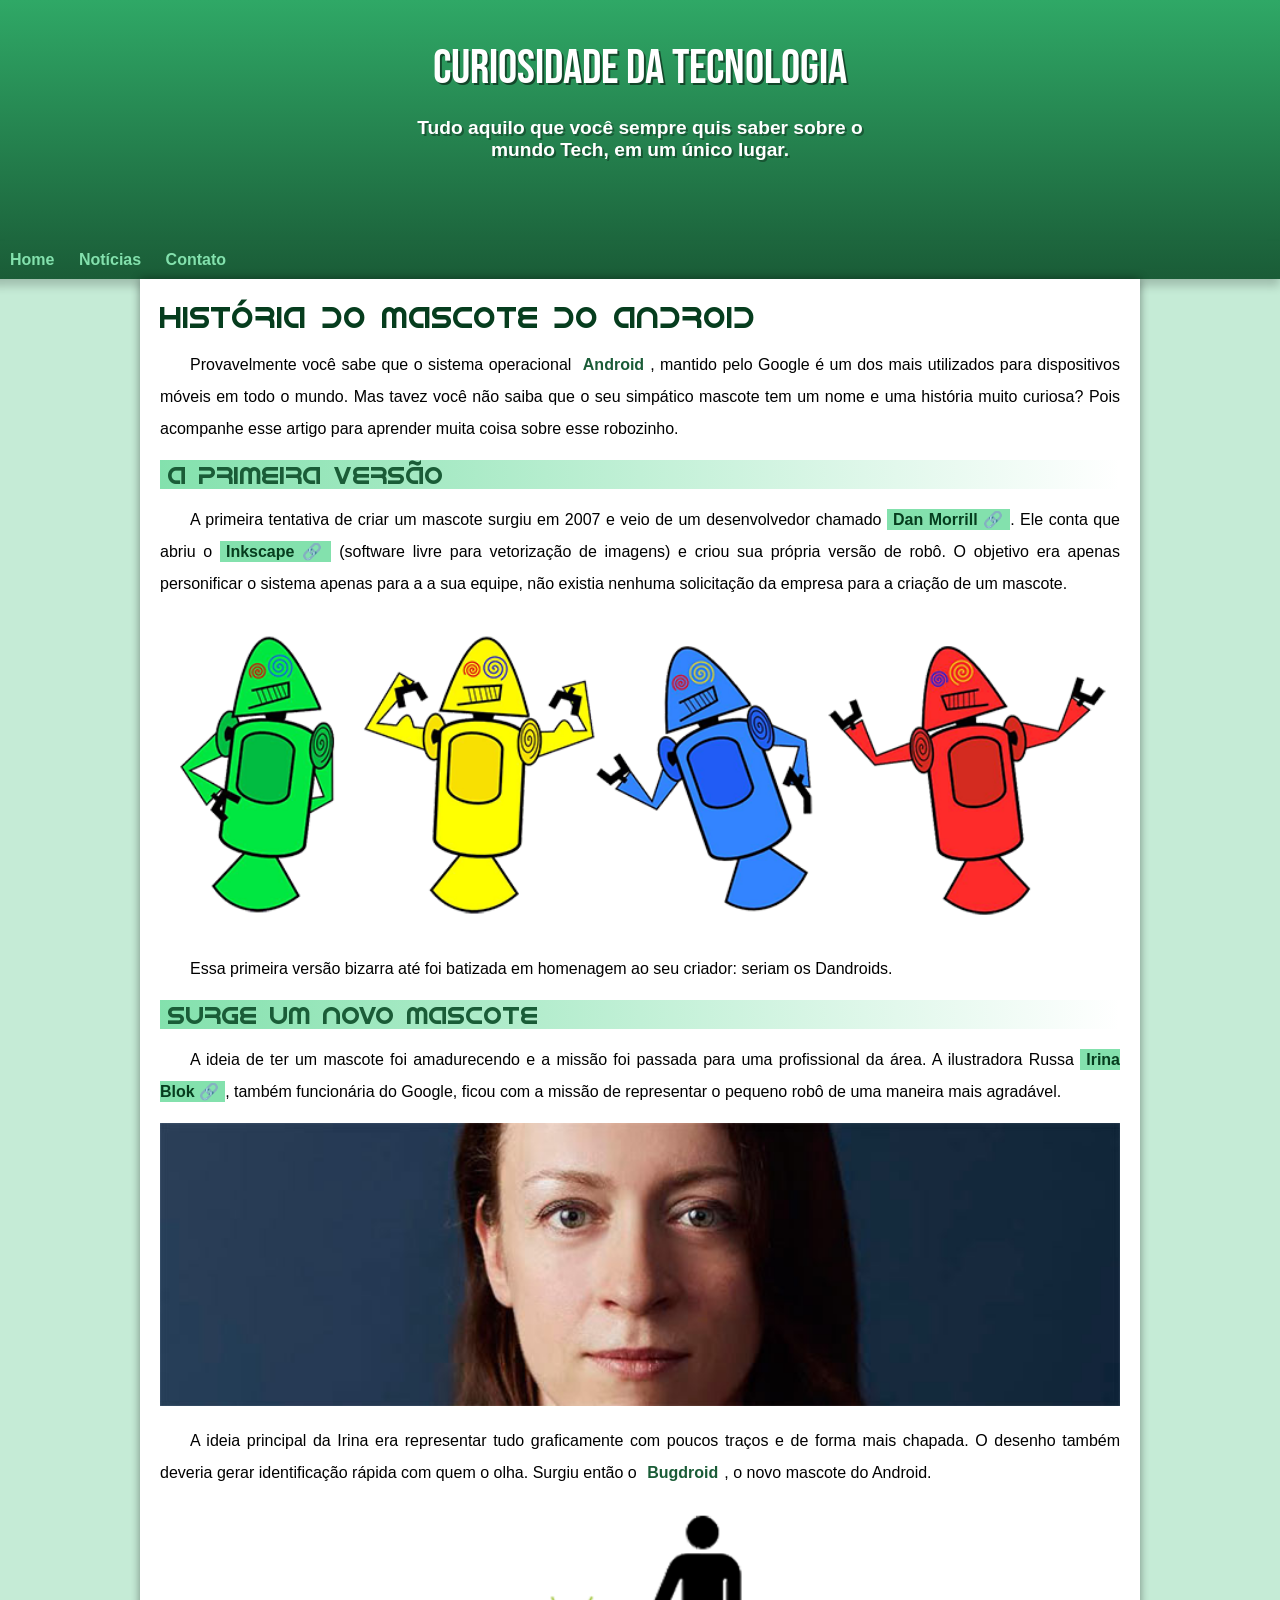
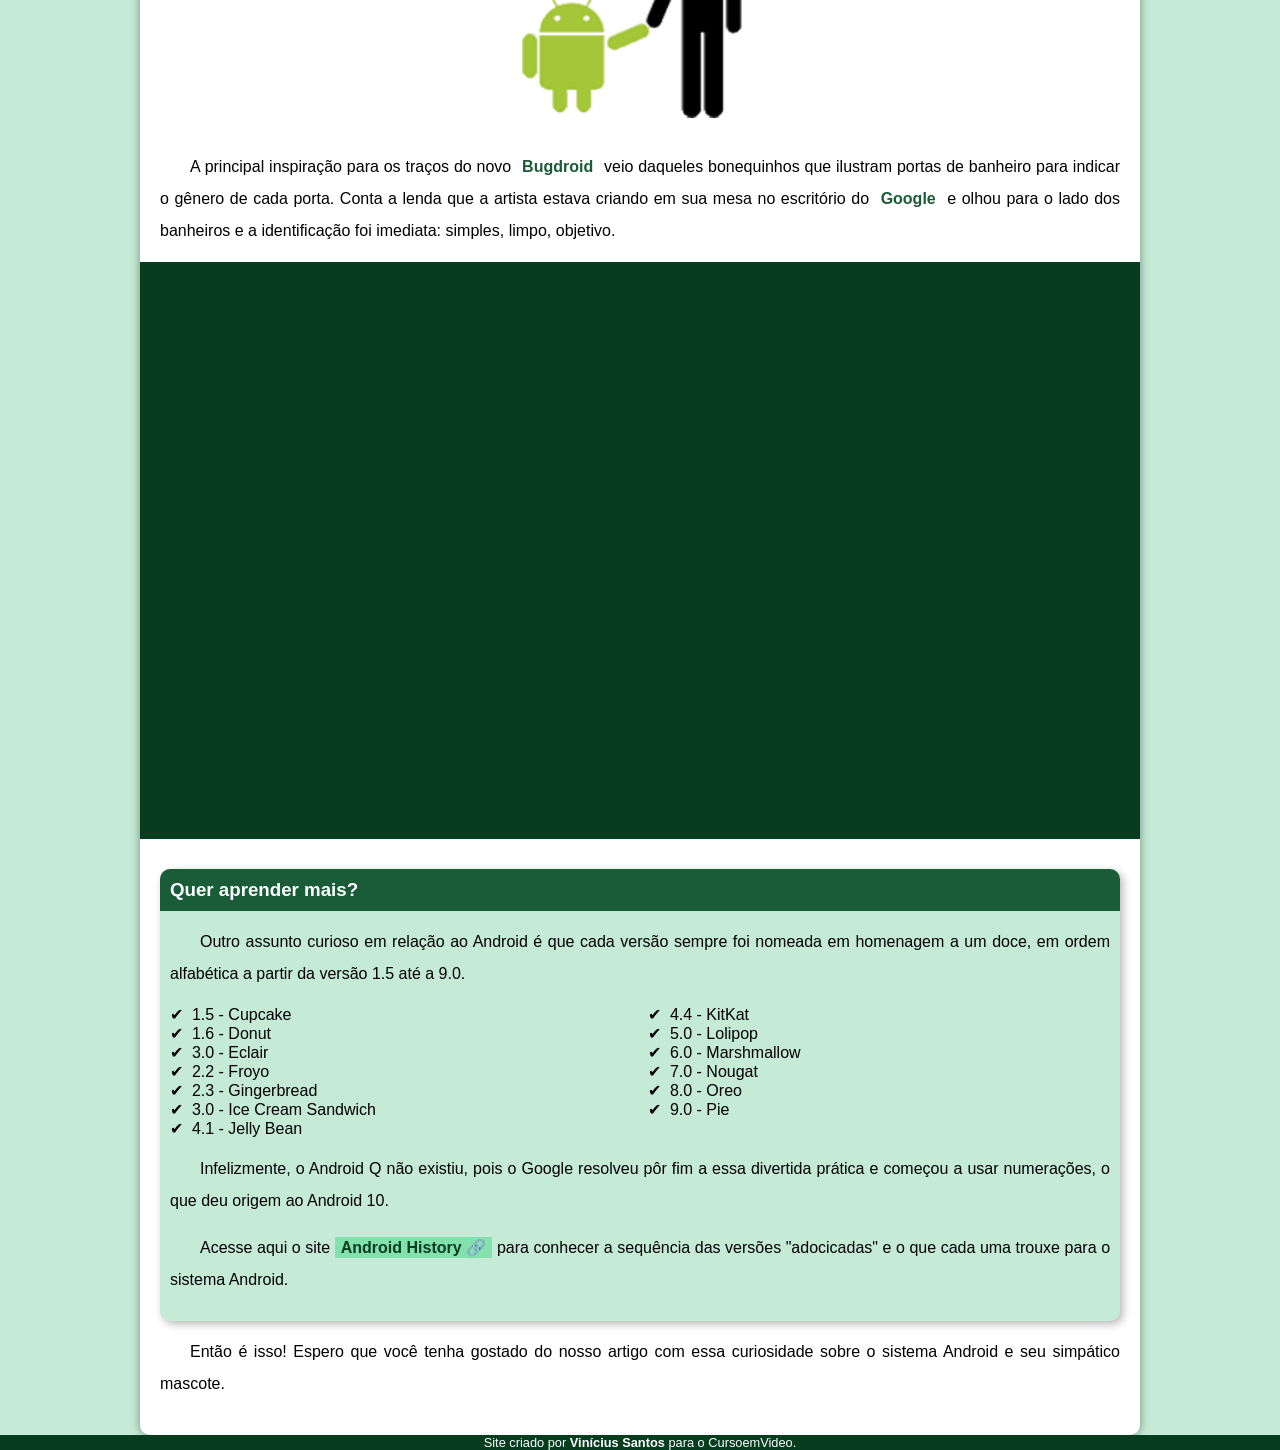
<file: index.html>
<!DOCTYPE html>
<html lang="pt-br">
<head>
    <meta charset="UTF-8">
    <meta http-equiv="X-UA-Compatible" content="IE=edge">
    <meta name="viewport" content="width=device-width, initial-scale=1.0">
    <link rel="stylesheet" href="./assets/style/stlye.css">
    <title>Android</title>
    <link rel="shortcut icon" href="./assets/imagens/favicon.ico" type="image/x-icon">
</head>
<body>
    <header>
        <h1 class="h1-header">CURIOSIDADE DA TECNOLOGIA</h1>
        <p class="p-header">Tudo aquilo que você sempre quis saber sobre o mundo Tech, em um único lugar.</p>
        <nav class="nav-header">
            <a class="a-header" href="#">Home</a>
            <a class="a-header" href="#">Notícias</a>
            <a class="a-header" href="#'">Contato</a>
        </nav>
    </header>

    <main>
        <article>
            <h2 class="h2-article">História do Mascote do Android</h2>
            <p>Provavelmente você sabe que o sistema operacional <strong>Android</strong>, mantido pelo Google é um dos mais utilizados para dispositivos móveis em todo o mundo. Mas tavez você não saiba que o seu simpático mascote tem um nome e uma história muito curiosa? Pois acompanhe esse artigo para aprender muita coisa sobre esse robozinho.</p>
            <h2 class="h2-article destaque">A primeira versão</h2>
            <p>A primeira tentativa de criar um mascote surgiu em 2007 e veio de um desenvolvedor chamado <a target="_blank" class="externo" href="https://androidcommunity.com/dan-morrill-shows-us-the-android-mascot-that-almost-was-20130103/">Dan Morrill</a>. Ele conta que abriu o <a target="_blank" class="externo" href="https://inkscape.org/pt-br/">Inkscape</a> (software livre para vetorização de imagens) e criou sua própria versão de robô. O objetivo era apenas personificar o sistema apenas para a a sua equipe, não existia nenhuma solicitação da empresa para a criação de um mascote.</p>
            <div>
                <picture>
                    <source media="(max-width: 600px)" srcset="./assets/imagens/dan-droids-pq.png">
                    <img src="./assets/imagens/dan-droids.png" alt="Primeiro mascote Android">
                </picture>
                <p>Essa primeira versão bizarra até foi batizada em homenagem ao seu criador: seriam os Dandroids.</p>
            </div>
            <h2 class="h2-article destaque">Surge um novo mascote</h2>
            <p>A ideia de ter um mascote foi amadurecendo e a missão foi passada para uma profissional da área. A ilustradora Russa <a target="_blank" class="externo" href="https://www.irinablok.com/android">Irina Blok</a>, também funcionária do Google, ficou com a missão de representar o pequeno robô de uma maneira mais agradável.</p>
            <div>
                <picture>
                    <source media="(max-width: 600px)" srcset="./assets/imagens/irina-blok-pq.jpg">
                    <img src="./assets/imagens/irina-blok.jpg" alt="Irina Blok, criadora do Bugdroid">
                </picture>
                <p>A ideia principal da Irina era representar tudo graficamente com poucos traços e de forma mais chapada. O desenho também deveria gerar identificação rápida com quem o olha. Surgiu então o <strong>Bugdroid</strong>, o novo mascote do Android.</p>
                <div class="img-bugdroid">
                    <img class="pequena" src="./assets/imagens/bugdroid.png" alt="Bugdroid">
                </div>
                <p>A principal inspiração para os traços do novo <strong>Bugdroid</strong> veio daqueles bonequinhos que ilustram portas de banheiro para indicar o gênero de cada porta. Conta a lenda que a artista estava criando em sua mesa no escritório do <strong>Google</strong> e olhou para o lado dos banheiros e a identificação foi imediata: simples, limpo, objetivo.
                </p>
            </div>
            <div class="video">
                <iframe width="560" height="315" src="https://www.youtube.com/embed/DoMNNIZiT5I" title="YouTube video player" frameborder="0" allow="accelerometer; autoplay; clipboard-write; encrypted-media; gyroscope; picture-in-picture; web-share" allowfullscreen></iframe>
            </div>
            <div>
                <aside>
                    <h3>Quer aprender mais?</h3>
                    <p>Outro assunto curioso em relação ao Android é que cada versão sempre foi nomeada em homenagem a um doce, em ordem alfabética a partir da versão 1.5 até a 9.0.</p>
                    <ul>
                        <li>1.5 - <abbr title="Bolo de Copo">Cupcake</abbr></li>
                        <li>1.6 - <abbr title="Donut">Donut</abbr></li>
                        <li>3.0 - <abbr title="Bomba">Eclair</abbr></li>
                        <li>2.2 - <abbr title="Iogurte Congelado">Froyo</abbr></li>
                        <li>2.3 - <abbr title="Biscoito de Gengibre">Gingerbread</abbr></li>
                        <li>3.0 - <abbr title="Sanduiche de Sorvete">Ice Cream Sandwich</abbr></li>
                        <li>4.1 - <abbr title="Jujuba">Jelly Bean</abbr></li>
                        <li>4.4 - <abbr title="KitKat">KitKat</abbr></li>
                        <li>5.0 - <abbr title="Pirulito">Lolipop</abbr></li>
                        <li>6.0 - <abbr title="Marshmallow">Marshmallow</abbr></li>
                        <li>7.0 - <abbr title="Torrone">Nougat</abbr></li>
                        <li>8.0 - <abbr title="Oreo">Oreo</abbr></li>
                        <li>9.0 - <abbr title="Torta">Pie</abbr></li>
                    </ul>
                    <p>Infelizmente, o Android Q não existiu, pois o Google resolveu pôr fim a essa divertida prática e começou a usar numerações, o que deu origem ao Android 10.</p>
                    <p>Acesse aqui o site <a target="_blank" class="externo" href="https://android.com/intl/en_uk/history/#/donut">Android History</a> para conhecer a sequência das versões "adocicadas" e o que cada uma trouxe para o sistema Android.</p>
                </aside>
            </div>
            <p>Então é isso! Espero que você tenha gostado do nosso artigo com essa curiosidade sobre o sistema Android e seu simpático mascote.</p>
        </article>
    </main>
    
    <footer>
        Site criado por <a target="_blank" href="https://github.com/dosantosv">Vinícius Santos</a> para o CursoemVideo.
    </footer>
</body>
</html>
</file>
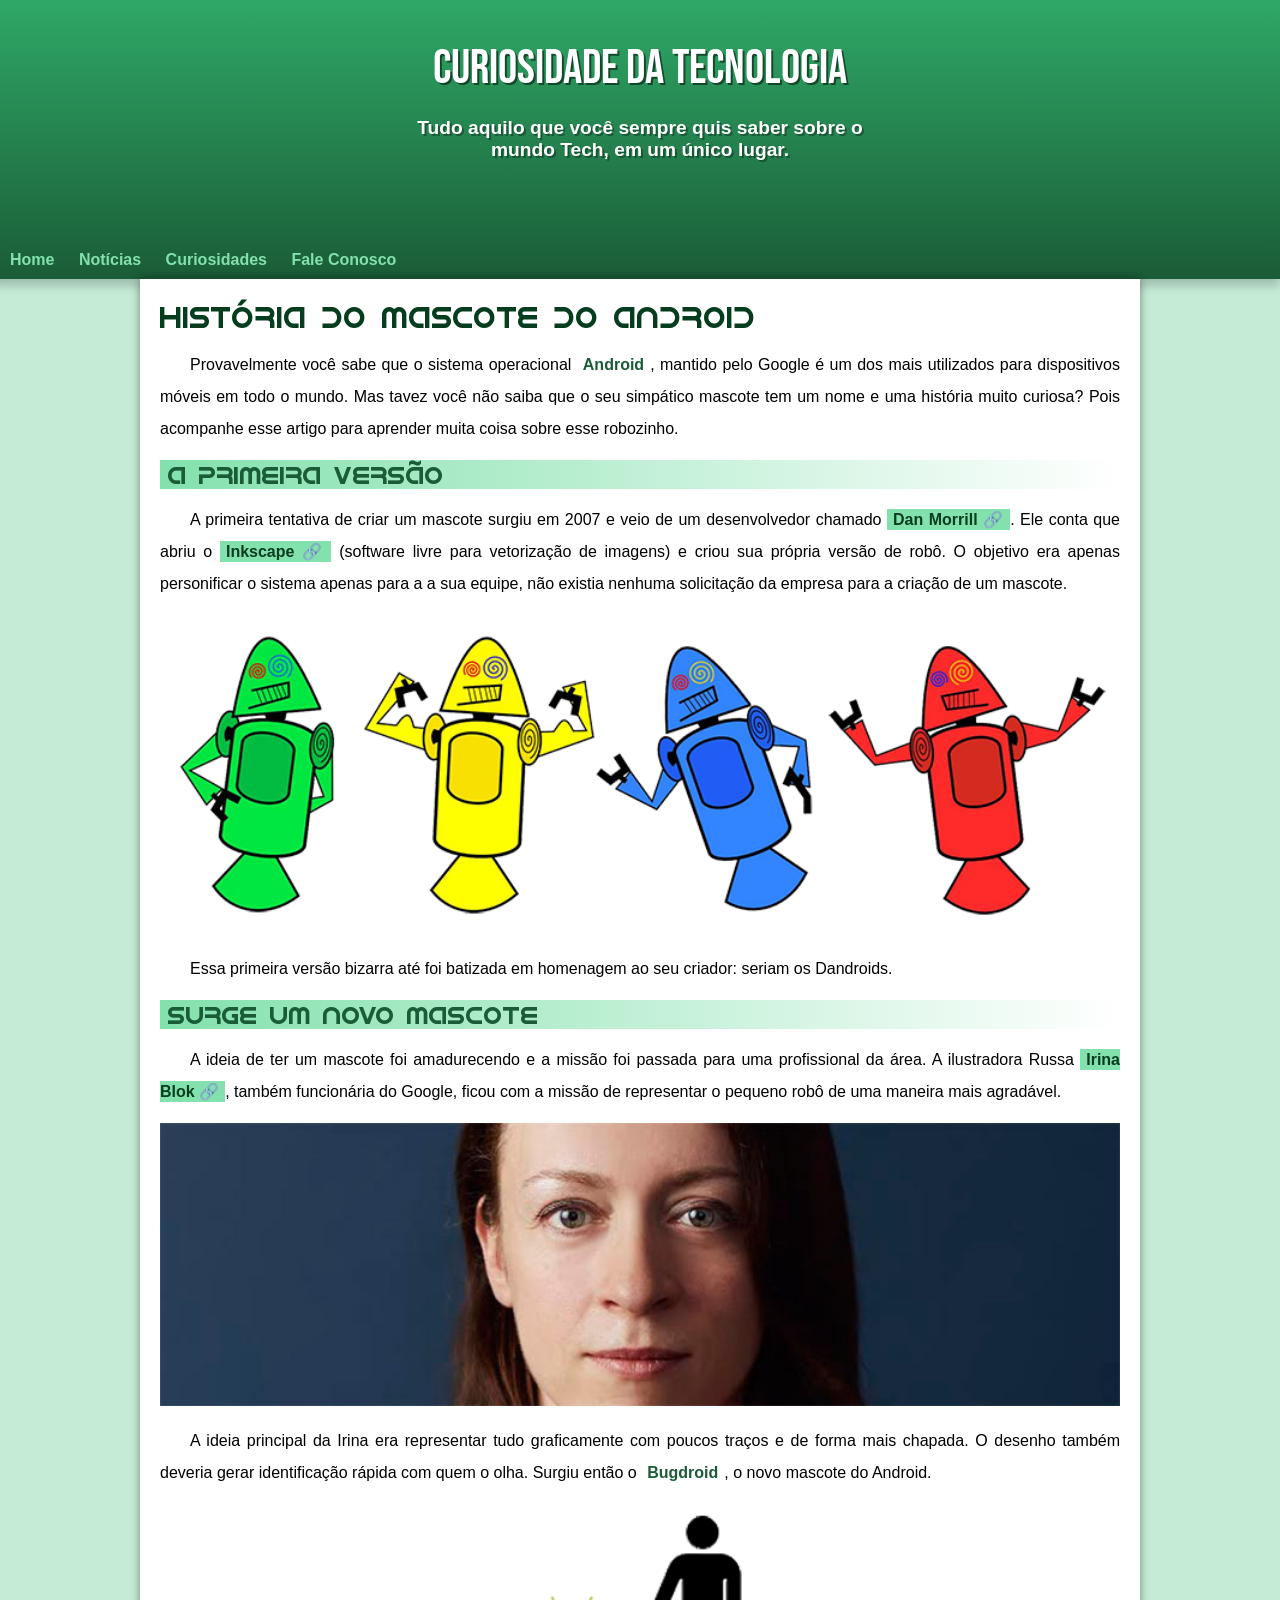
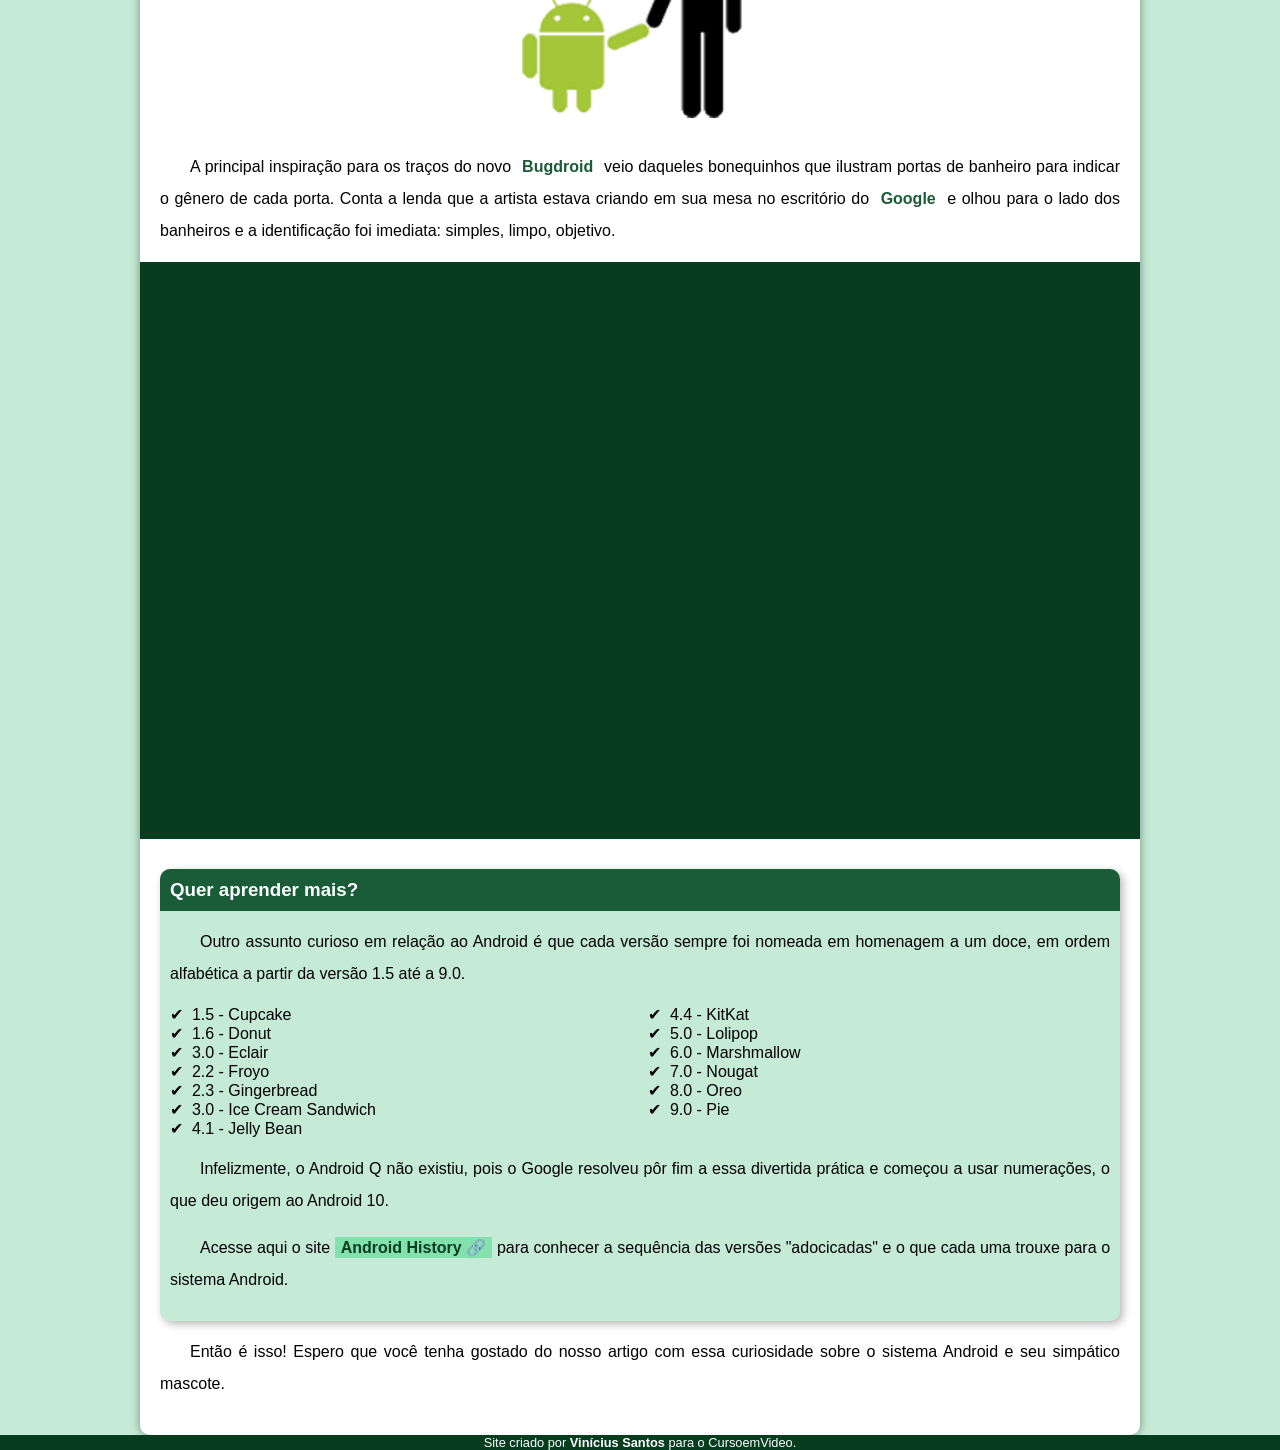
<file: index.html.html>
<!DOCTYPE html>
<html lang="pt-br">
<head>
    <meta charset="UTF-8">
    <meta http-equiv="X-UA-Compatible" content="IE=edge">
    <meta name="viewport" content="width=device-width, initial-scale=1.0">
    <link rel="stylesheet" href="./assets/style/stlye.css">
    <title>Tecnologias</title>
    <link rel="shortcut icon" href="./assets/imagens/favicon.ico" type="image/x-icon">
</head>
<body>
    <header>
        <h1 class="h1-header">CURIOSIDADE DA TECNOLOGIA</h1>
        <p class="p-header">Tudo aquilo que você sempre quis saber sobre o mundo Tech, em um único lugar.</p>
        <nav class="nav-header">
            <a class="a-header" href="#">Home</a>
            <a class="a-header" href="#">Notícias</a>
            <a class="a-header" href="#">Curiosidades</a>
            <a class="a-header" href="#'">Fale Conosco</a>
        </nav>
    </header>

    <main>
        <article>
            <h2 class="h2-article">História do Mascote do Android</h2>
            <p>Provavelmente você sabe que o sistema operacional <strong>Android</strong>, mantido pelo Google é um dos mais utilizados para dispositivos móveis em todo o mundo. Mas tavez você não saiba que o seu simpático mascote tem um nome e uma história muito curiosa? Pois acompanhe esse artigo para aprender muita coisa sobre esse robozinho.</p>
            <h2 class="h2-article destaque">A primeira versão</h2>
            <p>A primeira tentativa de criar um mascote surgiu em 2007 e veio de um desenvolvedor chamado <a target="_blank" class="externo" href="https://androidcommunity.com/dan-morrill-shows-us-the-android-mascot-that-almost-was-20130103/">Dan Morrill</a>. Ele conta que abriu o <a target="_blank" class="externo" href="https://inkscape.org/pt-br/">Inkscape</a> (software livre para vetorização de imagens) e criou sua própria versão de robô. O objetivo era apenas personificar o sistema apenas para a a sua equipe, não existia nenhuma solicitação da empresa para a criação de um mascote.</p>
            <div>
                <picture>
                    <source media="(max-width: 600px)" srcset="./assets/imagens/dan-droids-pq.png">
                    <img src="./assets/imagens/dan-droids.png" alt="Primeiro mascote Android">
                </picture>
                <p>Essa primeira versão bizarra até foi batizada em homenagem ao seu criador: seriam os Dandroids.</p>
            </div>
            <h2 class="h2-article destaque">Surge um novo mascote</h2>
            <p>A ideia de ter um mascote foi amadurecendo e a missão foi passada para uma profissional da área. A ilustradora Russa <a target="_blank" class="externo" href="https://www.irinablok.com/android">Irina Blok</a>, também funcionária do Google, ficou com a missão de representar o pequeno robô de uma maneira mais agradável.</p>
            <div>
                <picture>
                    <source media="(max-width: 600px)" srcset="./assets/imagens/irina-blok-pq.jpg">
                    <img src="./assets/imagens/irina-blok.jpg" alt="Irina Blok, criadora do Bugdroid">
                </picture>
                <p>A ideia principal da Irina era representar tudo graficamente com poucos traços e de forma mais chapada. O desenho também deveria gerar identificação rápida com quem o olha. Surgiu então o <strong>Bugdroid</strong>, o novo mascote do Android.</p>
                <div class="img-bugdroid">
                    <img class="pequena" src="./assets/imagens/bugdroid.png" alt="Bugdroid">
                </div>
                <p>A principal inspiração para os traços do novo <strong>Bugdroid</strong> veio daqueles bonequinhos que ilustram portas de banheiro para indicar o gênero de cada porta. Conta a lenda que a artista estava criando em sua mesa no escritório do <strong>Google</strong> e olhou para o lado dos banheiros e a identificação foi imediata: simples, limpo, objetivo.
                </p>
            </div>
            <div class="video">
                <iframe width="560" height="315" src="https://www.youtube.com/embed/DoMNNIZiT5I" title="YouTube video player" frameborder="0" allow="accelerometer; autoplay; clipboard-write; encrypted-media; gyroscope; picture-in-picture; web-share" allowfullscreen></iframe>
            </div>
            <div>
                <aside>
                    <h3>Quer aprender mais?</h3>
                    <p>Outro assunto curioso em relação ao Android é que cada versão sempre foi nomeada em homenagem a um doce, em ordem alfabética a partir da versão 1.5 até a 9.0.</p>
                    <ul>
                        <li>1.5 - <abbr title="Bolo de Copo">Cupcake</abbr></li>
                        <li>1.6 - <abbr title="Donut">Donut</abbr></li>
                        <li>3.0 - <abbr title="Bomba">Eclair</abbr></li>
                        <li>2.2 - <abbr title="Iogurte Congelado">Froyo</abbr></li>
                        <li>2.3 - <abbr title="Biscoito de Gengibre">Gingerbread</abbr></li>
                        <li>3.0 - <abbr title="Sanduiche de Sorvete">Ice Cream Sandwich</abbr></li>
                        <li>4.1 - <abbr title="Jujuba">Jelly Bean</abbr></li>
                        <li>4.4 - <abbr title="KitKat">KitKat</abbr></li>
                        <li>5.0 - <abbr title="Pirulito">Lolipop</abbr></li>
                        <li>6.0 - <abbr title="Marshmallow">Marshmallow</abbr></li>
                        <li>7.0 - <abbr title="Torrone">Nougat</abbr></li>
                        <li>8.0 - <abbr title="Oreo">Oreo</abbr></li>
                        <li>9.0 - <abbr title="Torta">Pie</abbr></li>
                    </ul>
                    <p>Infelizmente, o Android Q não existiu, pois o Google resolveu pôr fim a essa divertida prática e começou a usar numerações, o que deu origem ao Android 10.</p>
                    <p>Acesse aqui o site <a target="_blank" class="externo" href="https://android.com/intl/en_uk/history/#/donut">Android History</a> para conhecer a sequência das versões "adocicadas" e o que cada uma trouxe para o sistema Android.</p>
                </aside>
            </div>
            <p>Então é isso! Espero que você tenha gostado do nosso artigo com essa curiosidade sobre o sistema Android e seu simpático mascote.</p>
        </article>
    </main>
    
    <footer>
        Site criado por <a target="_blank" href="https://github.com/dosantosv">Vinícius Santos</a> para o CursoemVideo.
    </footer>
</body>
</html>
</file>
<file: assets/style/stlye.css>
@charset "UTF-8"; 

@import url('https://fonts.googleapis.com/css2?family=Bebas+Neue&display=swap');

@font-face {
    font-family: 'Android';
    src: url('../fontes/idroid.otf') format('opentype');
    font-weight: normal;
}

:root { /** PARA CRIAR VARIAVEIS EM CSS **/
    --cor0: #c5ebd6;
    --cor1: #83e1ad;
    --cor2: #3ddc84;
    --cor3: #2fa866;
    --cor4: #1a5c37;
    --cor5: #063d1e; 

    --fonte-padrao: Arial, Verdana, Helvetica, sans-serif;
    --fonte-destaque:'Bebas Neue', cursive;
    --fonte-android: 'Android', cursive;
}

* {
    margin: 0px;
    padding: 0px;
}

header {
    background-image: linear-gradient(to bottom, var(--cor3), var(--cor4));
    color: #ffffff;
    font-weight: bold;
    min-height: 150px;
    padding-top: 40px;
}

body {
    margin: 0px;
    padding: 0px;
    background-color: var(--cor0);
    font-family: var(--fonte-padrao);
}

a.externo::after {
    content: '\00A0\1F517';
}

main {
    background-color: white;
    margin-left: 10px;
    padding: 0px;
    min-width: 300px;
    max-width: 1000px;
    margin: auto;
    box-shadow: 0px 0px 10px  rgba(0, 0, 0, 0.418) ;
    border-bottom-left-radius: 10px;
    border-bottom-right-radius: 10px;
}

main img {
    width: 100%;
}

main h2 {
    font-family: var(--fonte-android);
    color: var(--cor5);
    font-weight: normal;
    font-size: 1.8em;
}

main p {
    margin: 15px 0px 15px 0px;
    text-align: justify;
    text-indent: 30px;
    font-size: 1em;
    line-height: 2em;
}

main strong {
    color: var(--cor4);
    font-weight: bold;
    padding: 2px 6px;
}

main a {
    text-decoration: none;
    font-weight: bold;
    color: var(--cor5);
    background-color: var(--cor1);
    padding: 2px 6px;
}

main a:hover {
    text-decoration: underline;
    color: var(--cor4);
}

div.video {
    background-color: var(--cor5);
    margin: 0px -20px 30px -20px;
    padding: 20px;
    padding-bottom: 58%;
    position: relative;
}

div.video > iframe {
    position: absolute;
    top: 5%;
    left: 5%;
    width: 90%;
    height: 90%;
}

h2 {
    margin: 0px;
}

abbr {
    text-decoration: none;
}

footer {
    background-color: var(--cor5);
    color: white;
    text-align: center;
    font-size: 0.8em;
}

footer a {
    color: white;
    font-weight: bolder;
    text-decoration: none;
}

footer a:hover {
    text-decoration: underline;
    color: var(--cor1);
}

.h1-header {
    margin: 0px;
    text-align: center;
    font-weight: normal;
    font-family: var(--fonte-destaque);
    font-size: 3em;
    margin-bottom: 20px;
    text-shadow: 2px 2px 0px rgba(0, 0, 0, 0.514);
}

.p-header {
    font-size: 1.2em;
    text-align: center;
    max-width: 500px;
    margin: auto;
    padding-left: 10px;
    padding-right: 10px;   
    padding-bottom: 50px;
    text-shadow: 2px 2px 0px rgba(0, 0, 0, 0.322);
}

.nav-header {
    margin-top: 30px;
    margin-left: -10px;
    margin-bottom: 0px;
    padding: 10px;
    box-shadow: 0px 7px 9px rgba(0, 0, 0, 0.192);
}

.a-header {
    font-weight: bold;
    padding: 10px;
    border-radius: 5px;
    display: inline;
    text-decoration: none;
    color: var(--cor1);
}

nav > a:hover {
    background-color: var(--cor3);
    color: var(--cor5);
    transition: .5s ease;
}

.img-bugdroid {
    margin: auto;
    max-width: 350px;
}

article {
    padding: 20px;
}

.h2-article {
    max-width: 100%;
    font-size: 30px;
}

.destaque {
    font-size: 25px;
    background-image: linear-gradient(to right, var(--cor1), transparent);
    color: var(--cor4);
    text-indent: 8px;
}

aside {
    background-color: var(--cor0);
    border-radius: 10px;
    padding: 10px;
    box-shadow: 3px 3px 8px rgba(0, 0, 0, 0.281);
}

aside > h3 {
    background-color: var(--cor4);
    color: white;
    padding: 10px;
    margin: -10px -10px 0px -10px;
    border-radius: 10px 10px 0px 0px;
}

aside > ul {
    list-style-type: '\2714\00A0\00A0';
    list-style-position: inside;
    columns: 2;
}
</file>
